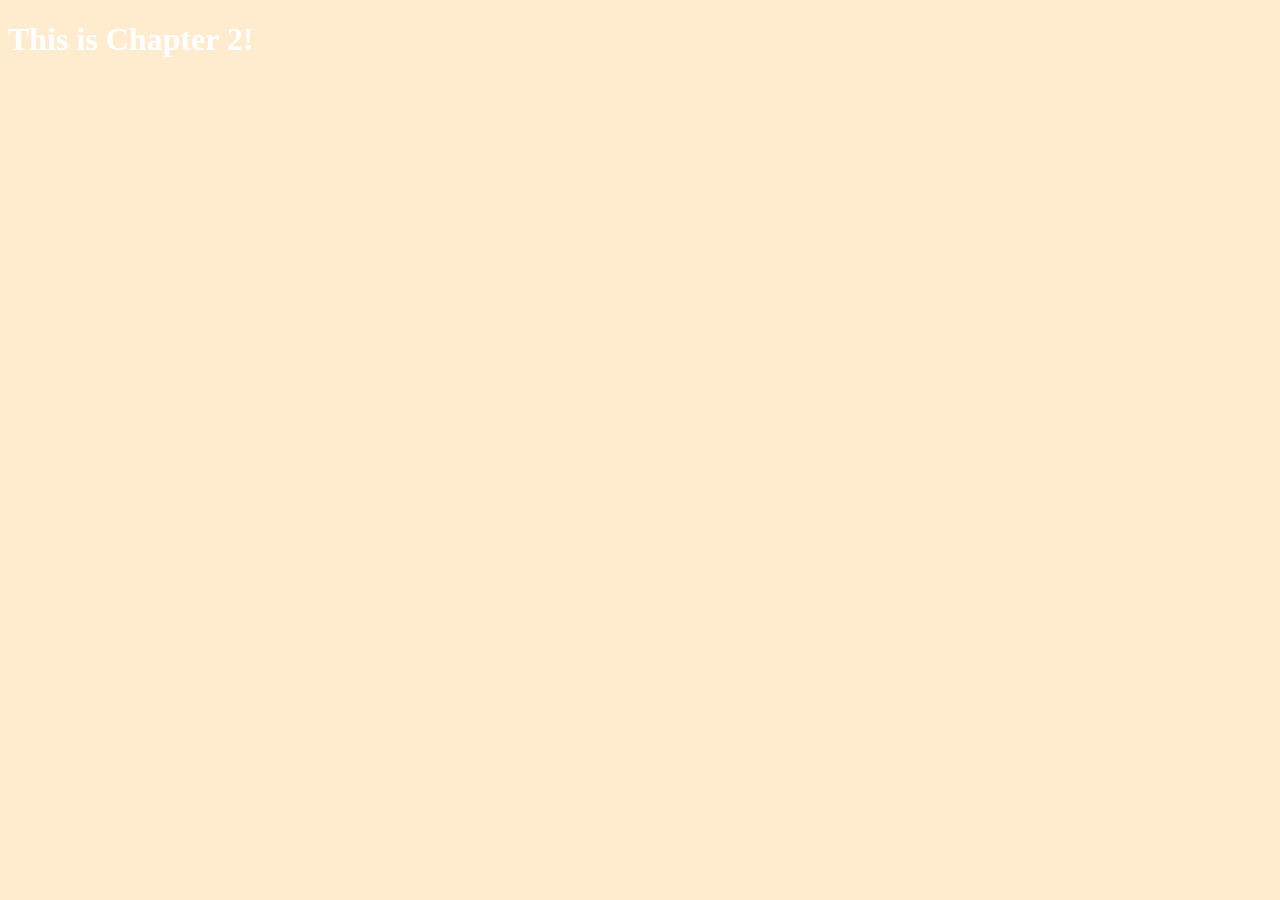
<file: chapter_02_practice/index.html>
<!DOCTYPE html>
<html>
    <head>
        <title>Something</title>
        <link rel="stylesheet" href="index.css">
    </head>
    <body>
        <h1 id="title" class="btn">This is Chapter 2!</h1>
        <script src="index_02.js"></script>
    </body>
</html>
</file>
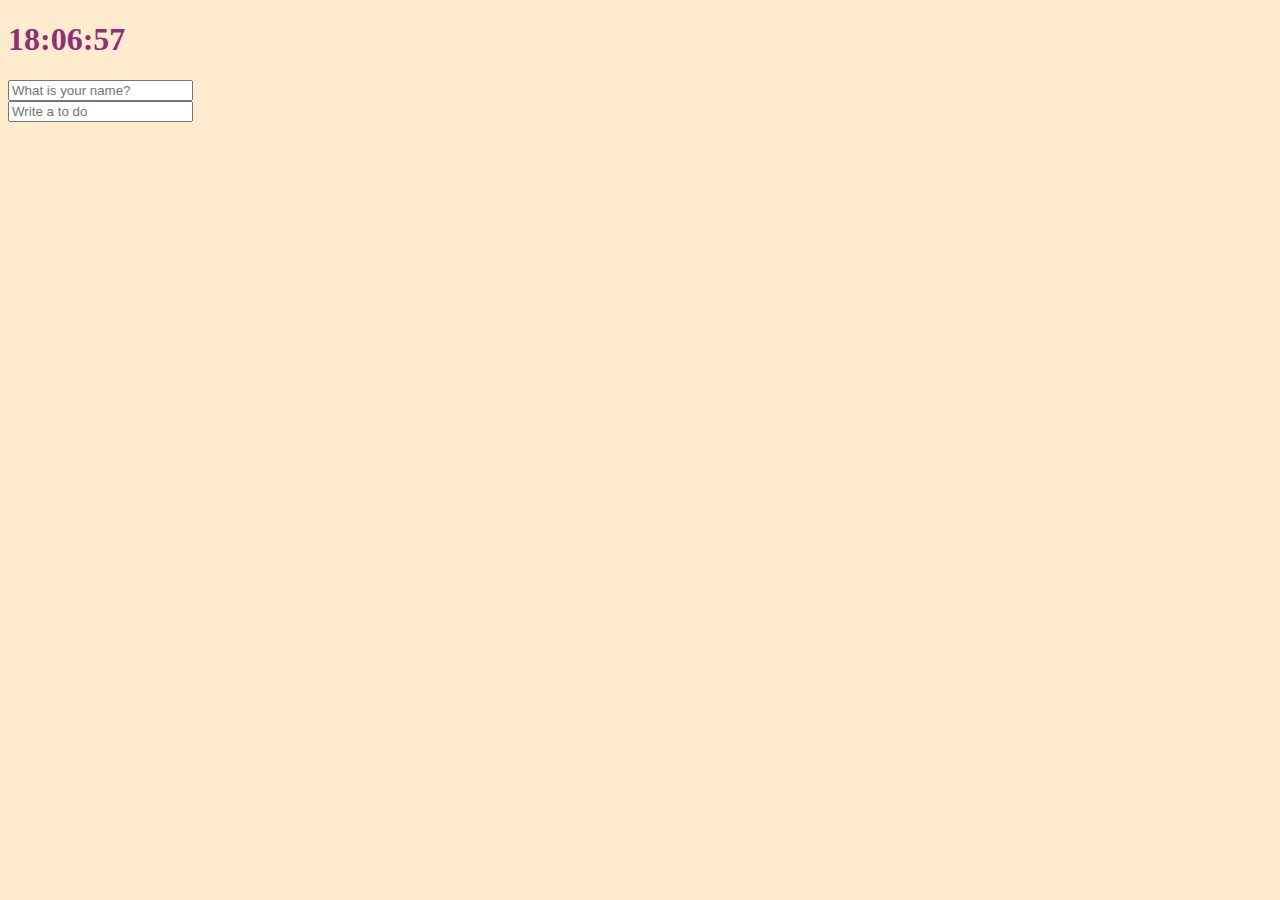
<file: chapter_03_makeApp/index.html>
<!DOCTYPE html>
<html>
    <head>
        <title>Something</title>
        <link rel="stylesheet" href="index.css">
    </head>
    <body>
        <div class="js-clock">
            <h1>00:00</h1>
        </div>
        <form class="js-form form">
            <input type="text" placeholder="What is your name?" />
        </form>
        <h4 class="js-greetings greetings"></h4>
        <form class="js-toDoForm">
            <input type="text" placeholder="Write a to do">
        </form>
        <ul class="js-toDoList">
            
        </ul>
        <script src="clock.js"></script>
        <script src="gretting.js"></script>
        <script src="todo.js"></script>
    </body>
</html>
</file>
<file: chapter_02_practice/index.css>
body{
    background-color : blanchedalmond;
}

h1 {
    color : white
}

#title {
    
}
</file>
<file: chapter_03_makeApp/index.css>
body{
    background-color : blanchedalmond;
    color : rgb(146, 46, 121);
}

.btn {
    cursor: pointer;
}

.clicked {
    color : #a29bfe;
}

.form,
.greetings {
    display: none;
}

.showing {
    display: block;
}
</file>
